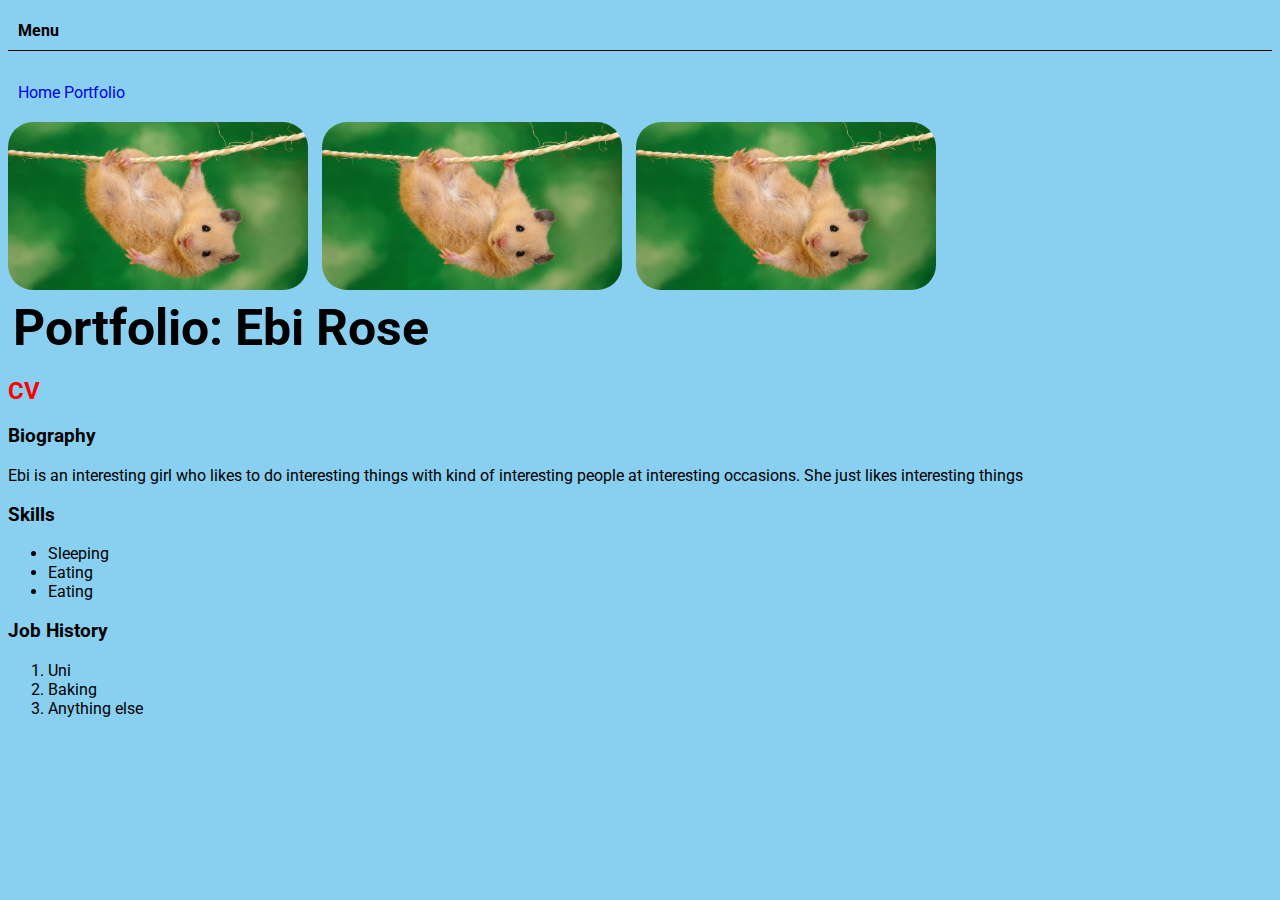
<file: index.html>
<!DOCTYPE html>
<html>
	<head>
		<title>
			Ebi Akhilomen
		</title>
		<link rel="stylesheet" type="text/css" href="css/index.css">
		<link href='https://fonts.googleapis.com/css?family=Roboto' rel='stylesheet'>

	</head>
	<body>
		<h4 id="navigation">Menu</h4>
		<nav>
			<a href="index.html">Home</a>
			<a href="portfolio.html">Portfolio</a>
		</nav>
			<a href="index.html"><img src="images/cute.jpg" style= "width:300px" class="rounded"></a>
			<a href="index.html"><img src="images/cute.jpg" style= "width:300px" class="rounded"></a>
			<a href="index.html"><img src="images/cute.jpg" style= "width:300px" class="rounded"></a>
		
		<h1>Portfolio: Ebi Rose</h1>
		<h2 >CV</h2>
		<h3>Biography</h3>
			<p>Ebi is an interesting girl who likes to do interesting things with kind of interesting people at interesting occasions. She just likes interesting things</p>
		<h3>Skills</h3>
			<ul>
				<li>Sleeping</li>
				<li>Eating</li>
				<li>Eating</li>
			</ul>
		<h3>Job History</h3>
			<ol>
				<li>Uni</li>
				<li>Baking</li>
				<li>Anything else</li>
			</ol>
	</body>
</html>
</file>
<file: css/index.css>
h1 {
		font-size:50px;
		margin:5px;
	}

	h2{
		color: red;
	}

	body {
		padding-left:0px;
		margin-bottom:10px;
		font-family:'Roboto',sans-serif;
		background-color: #89cff0;
	}

	.rounded {
		border-radius: 25px;
		margin-right:10px;
	}

	nav a {
		text-decoration:none;
	}

	a:hover {
		color:red;
	}

	

	nav {
		padding:10px;
		padding-left:10px;
		margin-bottom: 10px;
	}

	#navigation {
		border-bottom:1px solid black ;
		padding-left: 10px;
		padding-bottom: 10px;
	}
</file>
